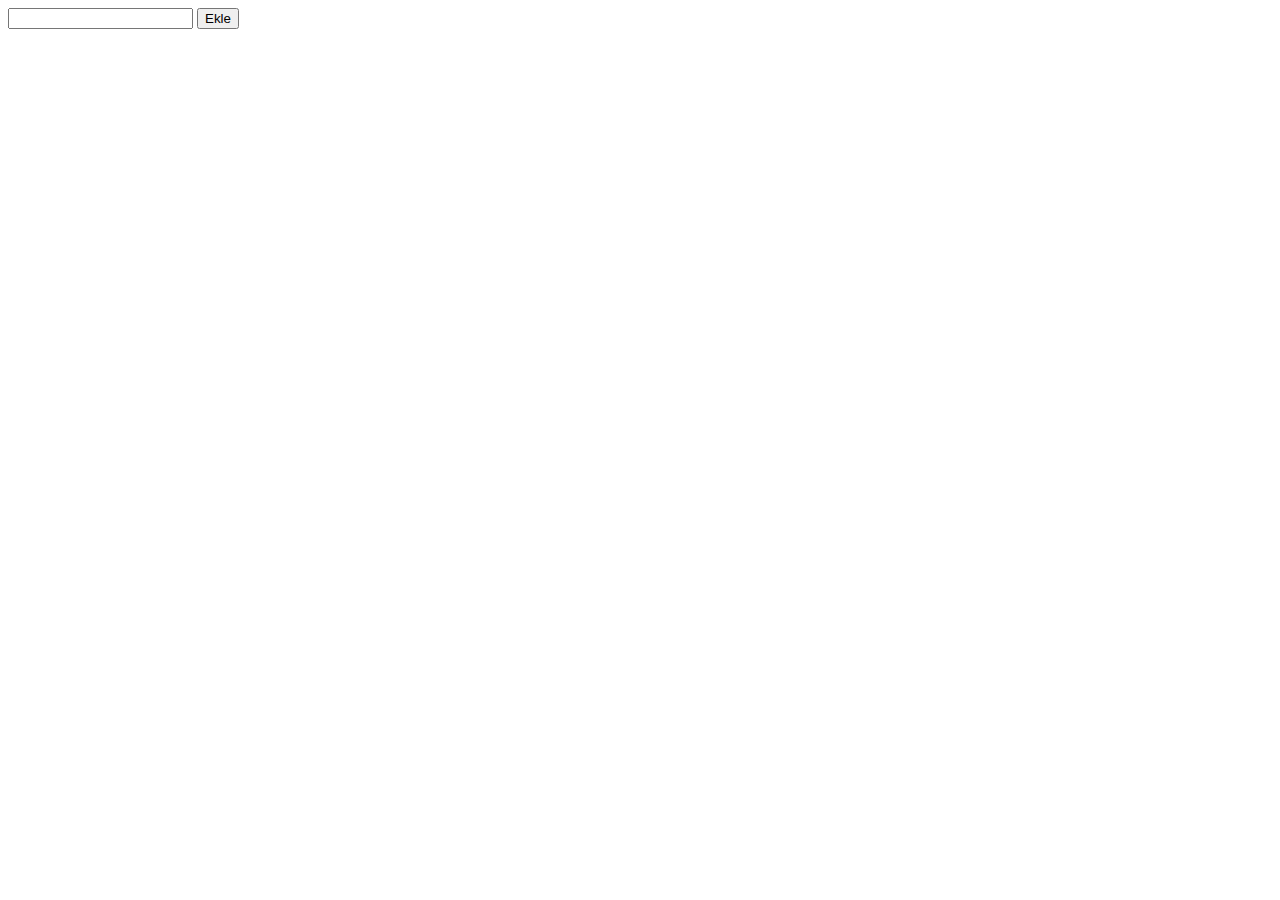
<file: js-vs-vue/js/index.html>
<!DOCTYPE html>
<html lang="en">
<head>
    <meta charset="UTF-8">
    <meta name="viewport" content="width=device-width, initial-scale=1.0">
    <title>Document</title>
</head>
<body>
    <input type="text" id="todoText">
    <button id="addBtn">Ekle</button>
    <ul id="todoList"></ul>
    <script src="app.js"></script> 
</body>
</html>
</file>
